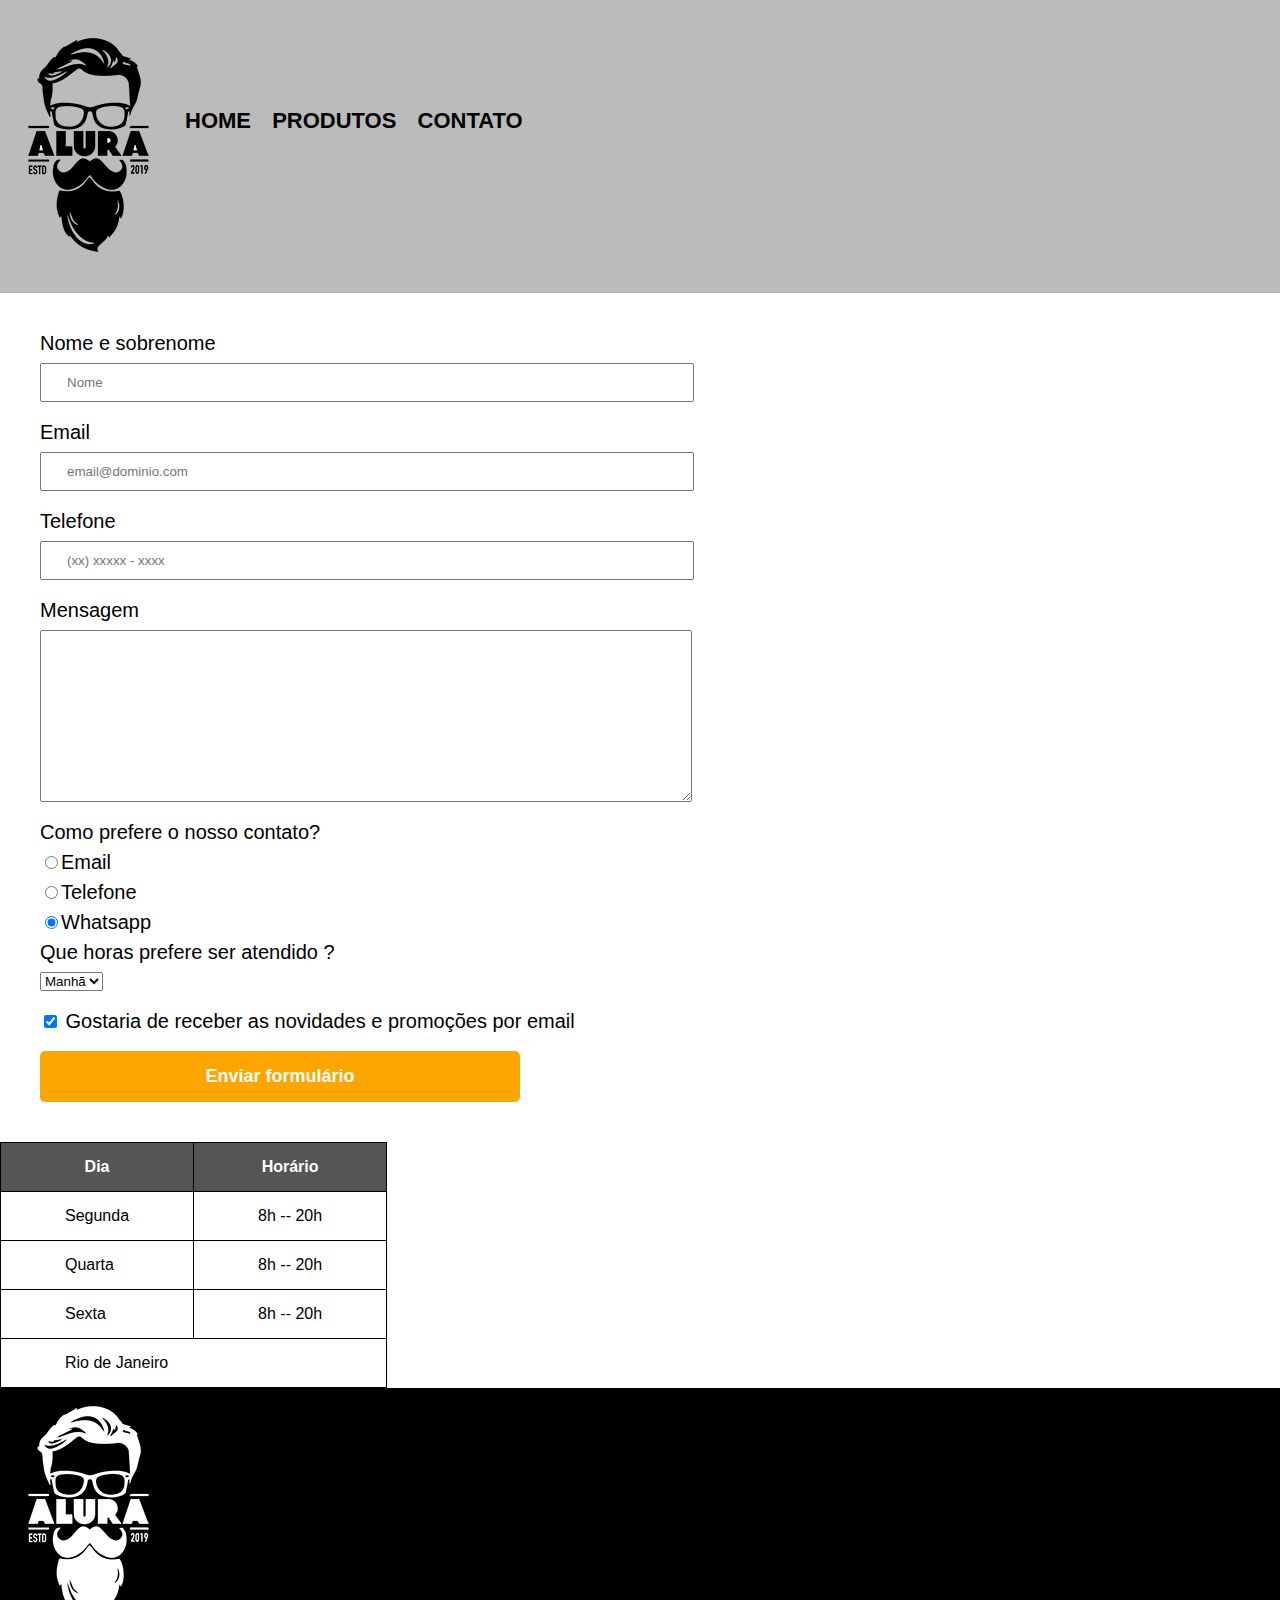
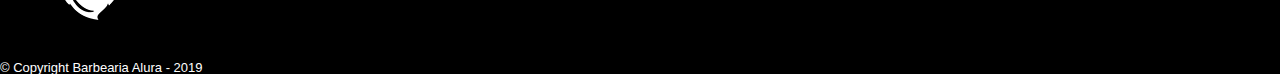
<file: contato.html>
<!DOCTYPE html>
<html>

<head>
  <meta charset="UTF-8">
  <title>Contato - Barbearia Alura</title>
  <link rel="stylesheet" href="reset.css">
  <link rel="stylesheet" href="style.css">
</head>

<body>
  <header>
    <h1><img src="logo.png" alt="Logo da barbearia Alura"></h1>
    <div class="caixa">
      <nav>
        <ul>
          <li><a href="index.html"> Home </a></li>
          <li><a href="produtos.html"> Produtos </a></li>
          <li><a href="contato.html"> Contato </a></li>
        </ul>
      </nav>
    </div>
  </header>

  <main class="main_formulario">
    <form>
      <label for="nomesobrenome">Nome e sobrenome</label>
      <input type="text" id="nomesobrenome" class="input-padrao" required placeholder="Nome">

      <label for="email">Email </label>
      <input type="email" id="email" class="input-padrao" required placeholder="email@dominio.com">

      <label for="telefone">Telefone</label>
      <input type="tel" id="telefone" class="input-padrao" required placeholder="(xx) xxxxx - xxxx">

      <label for="mensagem">Mensagem</label>
      <textarea cols="70" rows="10" id="mensagem" class="input-padrao"></textarea>

      <fieldset>
        <legend>Como prefere o nosso contato?</legend>

        <label for="radio-email"><input type="radio" name="contato" value="email" id="radio-email">Email</label>

        <label for="radio-telefone"> <input type="radio" name="contato" value="telefone"
            id="radio-telefone">Telefone</label>

        <label for="radio-whatsapp"><input type="radio" name="contato" value="whatsapp" id="radio-whatsapp"
            checked>Whatsapp</label>
      </fieldset>

      <fieldset>
        <legend> Que horas prefere ser atendido ?</legend>
        <select>
          <option>Manhã</option>
          <option>Tarde</option>
          <option>Noite</option>
        </select>
      </fieldset>

      <div>
        <label class="checkbox"><input type="checkbox" checked> Gostaria de receber as novidades e promoções por email
        </label>
      </div>

      <input type="submit" value="Enviar formulário" class="enviar">

    </form>

    <table>
      <thead>
        <tr>
          <th>Dia</th>
          <th>Horário</th>
        </tr>
      </thead>
      <tbody>
        <tr>
          <td>Segunda</td>
          <td>8h -- 20h</td>
        </tr>
        <tr>
          <td>Quarta</td>
          <td>8h -- 20h</td>
        </tr>
        <tr>
          <td>Sexta</td>
          <td>8h -- 20h</td>
        </tr>
        <tr>
          <td colspan="5">Rio de Janeiro</td>
        </tr>
      </tbody>
    </table>
  </main>

  <footer>
    <img src="logo-branco.png" alt="Logo da barbearia Alura">
    <p class="copyright">&copy; Copyright Barbearia Alura - 2019</p>
  </footer>
</body>

</html>
</file>
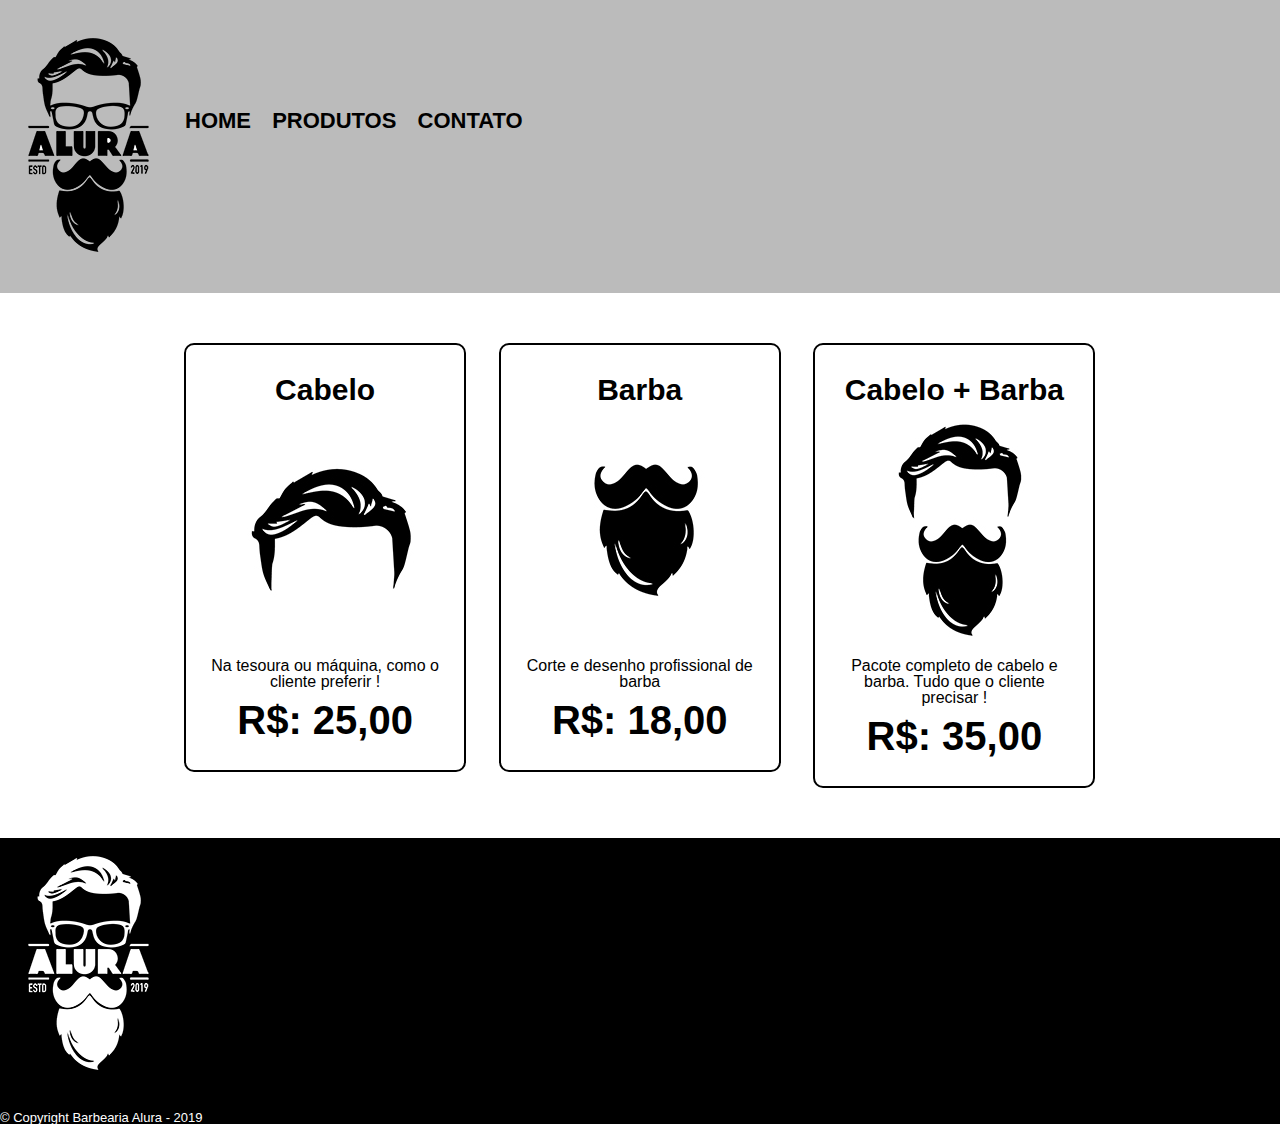
<file: produtos.html>
<!DOCTYPE html>
<html>

<head>
  <meta charset="UTF-8">
  <title>Produtos - Barbeara Alura</title>
  <link rel="stylesheet" href="reset.css">
  <link rel="stylesheet" href="style.css">
</head>

<body>
  <header>
    <h1><img src="logo.png"></h1>
    <div class="caixa">
      <nav>
        <ul>
          <li><a href="index.html"> Home </a></li>
          <li><a href="produtos.html"> Produtos </a></li>
          <li><a href="contato.html"> Contato </a></li>
        </ul>
      </nav>
    </div>
  </header>

  <main class="main_produtos">
    <ul class="produtos">
      <li>
        <h2>Cabelo</h2>
        <img src="cabelo.jpg">
        <p>Na tesoura ou máquina, como o cliente preferir ! </p>
        <p class="produtos-preco">R$: 25,00</p>
      </li>
      <li>
        <h2>Barba</h2>
        <img src="barba.jpg">
        <p>Corte e desenho profissional de barba</p>
        <p class="produtos-preco">R$: 18,00</p>
      </li>
      <li>
        <h2>Cabelo + Barba</h2>
        <img src=cabelo+barba.jpg>
        <p>Pacote completo de cabelo e barba. Tudo que o cliente precisar !</p>
        <p class="produtos-preco">R$: 35,00</p>
      </li>
    </ul>
  </main>

  <footer>
    <img src="logo-branco.png">
    <p class="copyright">&copy; Copyright Barbearia Alura - 2019</p>
  </footer>
</body>

</html>
</file>
<file: style.css>
/*css dos produtos*/

body{
  font-family: 'Montserrat', sans-serif;
}

header{
  background: #BBBBBB;
  padding: 20px 0;
}

.caixa{
  position:;
  width: 940px;
  margin: 0 auto;
}

nav{
  position: absolute;
  top: 110px;
  right: 0 auto;
}

nav li{
  display: inline;
  margin: 0 0 0 15px;
  
}

nav a{
  text-transform: uppercase;
  color: #000000;
  font-weight:bold;
  font-size: 22px;
  text-decoration: none;
}

nav a:hover{
  color: #C78C19;
  text-decoration: underline;

}

.produtos{
  width: 940px;
  margin: 0 auto;
  padding: 50px 0;
}

.produtos li{
  display: inline-block;
  text-align: center;
  width: 30%;
  vertical-align: top;
  margin: 0 1.5%;
  padding: 30px 20px;
  box-sizing: border-box;
  border: 2px solid #000000;
  border-radius: 10px;
}

.produtos li:hover{
  color: #C78C19;
  
}

.produtos li:hover h2{
  font-size: 34px;
}

.produtos li:active{
  color: #088C19;
  
}


.produtos h2{
  font-size: 30px;
  font-weight: bold;
  
}

.produtos-preco{
  font-weight: bold;
  font-size: 40px;
  margin-top: 10px;
}

footer{
  background: black;
  
}

.copyright{
  color: #FFFFFF;
  font-size: 13px;
  margin: 20px 0 0;
  
}

/*css do formulario*/

.main_index, .main_contato{
    background:linear-gradient(#FEFEFE, #888888);
}

form {
    margin: 40px 40px;
}

form label, form legend {
    display:block;
    font-size: 20px;
    margin: 0 0 10px;
}

.input-padrao{
    display: block;
    margin: 0 0 20px;
    padding: 10px 25px;
    width: 50%;
}

.checkbox{
  margin: 20px 0;
}

.enviar{
  width: 40%;
  padding: 15px 0;
  background: orange;
  color: white;
  font-weight: bold;
  font-size: 18px;
  border: none;
  border-radius: 5px;
  transition: 1s all;
  cursor: pointer;
}

.enviar:hover{
  background: darkorange;
  transform: scale(1.2);
}

.table{
  margin: 20px 0 40px;
}

thead{
  background: #555555;
  color: white;
  font-weight: bold;
}

td, th{
  border: 1px solid black;
  padding: 16px 64px;
  
}

/*css da pagina principal*/

.banner{
  width: 100%;
}

.inicial{
  text-transform: uppercase;
  background-color: black;
}

.caixa_principal{
  position:absolute;
  width: 940px;
  margin: 0 auto;
  
}

nav_inicial{
  position:absolute;
  top: 110px;
  right: 0;
 
}

nav_inicial li{
  display: inline-block;
  margin: 20px 0;
  
}

.nav_inicial a{
  text-transform: uppercase;
  color: #f2f900;
  font-weight:bold;
  font-size: 44px;
  text-decoration: none;
  padding: 10px;
  margin: 20px 0;
  border: 5px solid #f2f900;
  border-radius: 10px;
  
}

.nav_inicial a:hover{
  color: #C78C19;
  text-decoration: underline;
}

.titulo_principal{
  text-align: center;
  font-size: 2em;
  text-decoration: underline;
  margin: 0 0 1em;
  clear: left;
}

.titulo_principal:before{
  content: "[";
}

.titulo_principal:after{
  content: "]";
}

.principal{
  padding: 3m 0;
  background: ;
  width: 940px;
  margin: 0 auto;
}


.principal p{
  margin: 0 0 1em;
}

.principal strong{
  font-weight: bold;
}

.principal em{
  font-style: italic;
}

.utensilios{
  width: 120px;
  float: left;
  margin: 0 20px 20px 0;
}

.beneficios{
  padding: 3em 0;
 
}

.conteudo_beneficios{
  width: 640px;
  margin: 0 auto;
}

.itens{
  line-height: 1.5;
}

.itens:first-child{
  font-weight: bold;
}

.itens:before{
  content: "🟊";
}

.lista_beneficios{
  width: 40%;
  display: inline-block;
  vertical-align: top;
  
}

.imagem_beneficios{
  width: 60%;
  opacity: 1;
  transition: 400ms;
  box-shadow: 10px 10px 10px #000000;
}

.imagem_beneficios:hover{
  opacity: 0.3;
}

/*css mapa*/  

.mapa{
  padding: 3em 0;
 
 
}
.mapa_conteudo{
  width: 840px;
  margin: 0 auto;

}

.mapa p{
  margin: 0 0 2em;
  text-align: center;
}

/*css video*/  

.video{
  width: 540px;
  margin: 1em auto;  
}

@media screen and (max-width: 480px){
    .caixa, .principal, .conteudo_beneficios, .mapa_conteudo, .video{
      width: auto;
    }
  h1{
    text-align: center;
  }
  nav{
    position: static;
  }

  .lista_beneficios, .imagem_beneficios{
    width: 100%;
  } 
}
</file>
